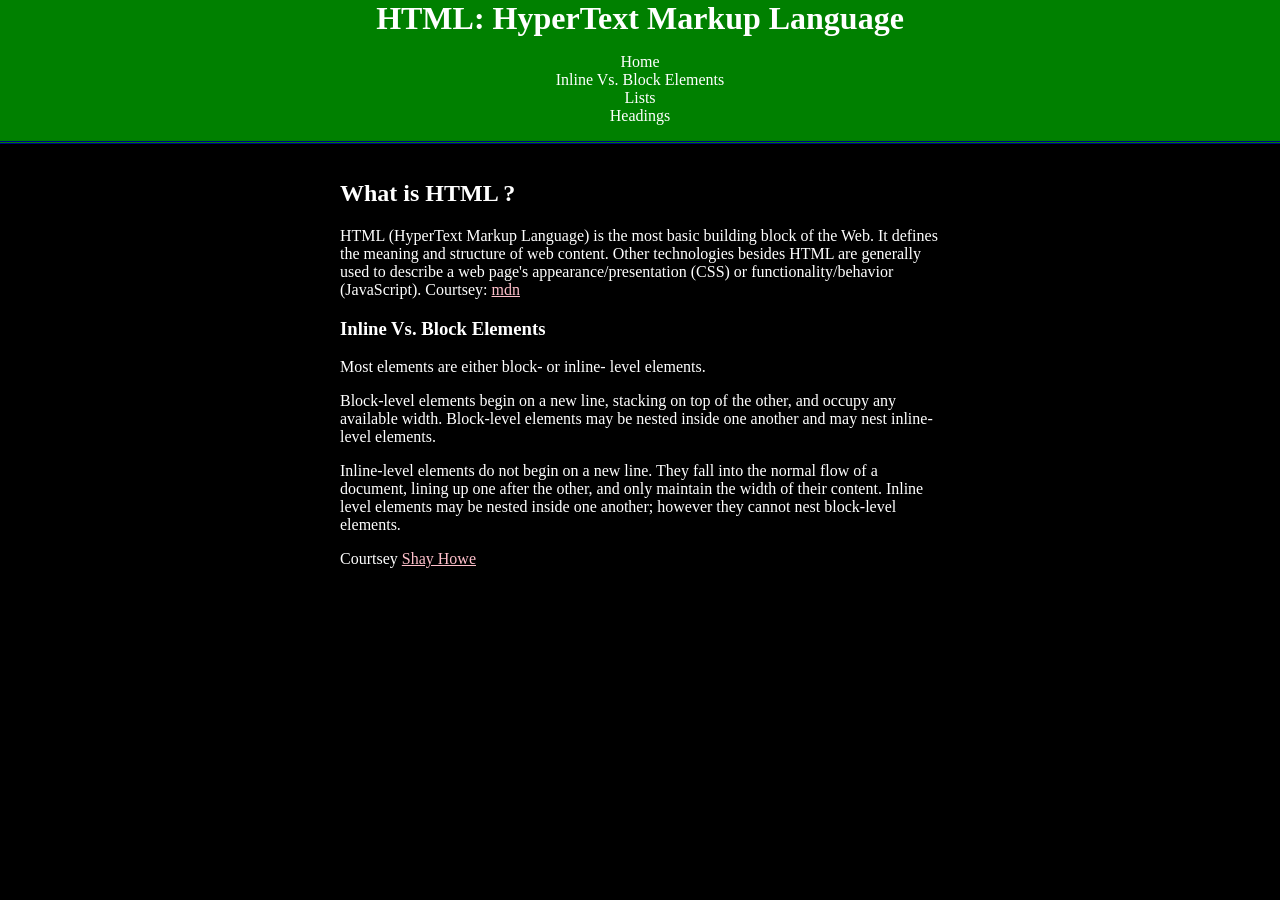
<file: index.html>
<!DOCTYPE html>
<html lang="en">
  <head>
    <meta charset="UTF-8" />
    <meta name="viewport" content="width=device-width, initial-scale=1.0" />
    <meta http-equiv="X-UA-Compatible" content="ie=edge" />
    <title>HTML 5 Revision</title>
    <link rel="stylesheet" href="styles.css" />
  </head>
  <body>
    <header>
      <h1>HTML: HyperText Markup Language</h1>
      <nav>
        <ul>
          <li><a href="#">Home</a></li>
          <li><a href="#inline-block">Inline Vs. Block Elements</a></li>
          <li><a href="list.html">Lists</a></li>
          <li><a href="heading.html">Headings</a></li>
          <li><a href="#"></a></li>
        </ul>
      </nav>
    </header>
    <main>
      <h2>What is HTML ?</h2>
      <p>
        HTML (HyperText Markup Language) is the most basic building block of the
        Web. It defines the meaning and structure of web content. Other
        technologies besides HTML are generally used to describe a web page's
        appearance/presentation (CSS) or functionality/behavior (JavaScript).
        Courtsey:
        <a
          href="https://developer.mozilla.org/en-US/docs/Web/HTML"
          target="_blank"
        >
          mdn</a
        >
      </p>
      <h3><a id="inline-block">Inline Vs. Block Elements </a></h3>
      <p>Most elements are either block- or inline- level elements.</p>
      <p>
        Block-level elements begin on a new line, stacking on top of the other,
        and occupy any available width. Block-level elements may be nested
        inside one another and may nest inline-level elements.
      </p>
      <p>
        Inline-level elements do not begin on a new line. They fall into the
        normal flow of a document, lining up one after the other, and only
        maintain the width of their content. Inline level elements may be nested
        inside one another; however they cannot nest block-level elements.
      </p>
      <p>
        Courtsey
        <a
          href="https://learn.shayhowe.com/html-css/getting-to-know-html/"
          target="_blank"
          >Shay Howe</a
        >
      </p>
    </main>
  </body>
</html>
</file>
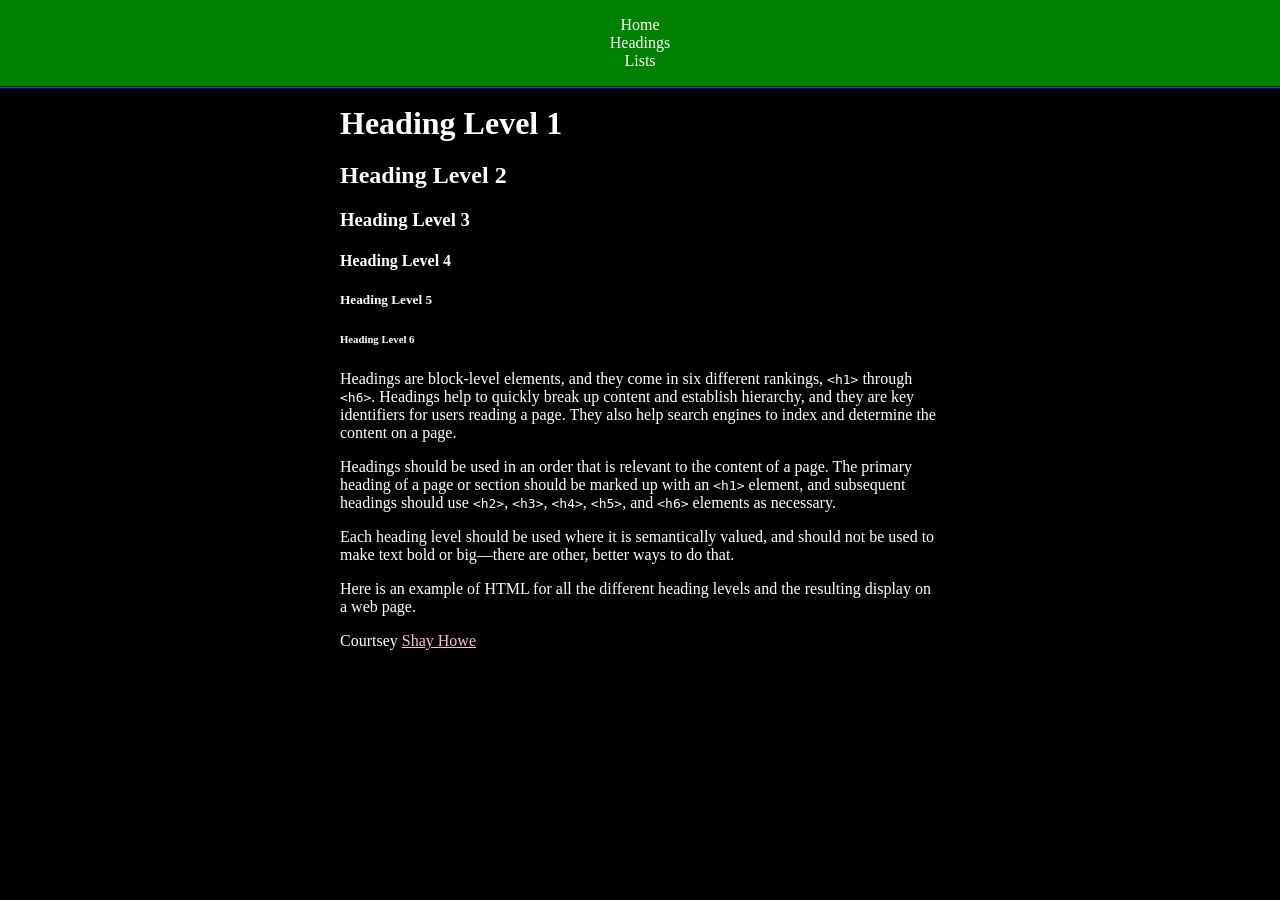
<file: heading.html>
<!DOCTYPE html>
<html lang="en">
  <head>
    <meta charset="UTF-8" />
    <meta name="viewport" content="width=device-width, initial-scale=1.0" />
    <meta http-equiv="X-UA-Compatible" content="ie=edge" />
    <title>Headings</title>
    <link rel="stylesheet" href="styles.css" />
  </head>
  <body>
    <header>
      <nav>
        <ul>
          <li><a href="index.html">Home</a></li>
          <li><a href="#">Headings</a></li>
          <li><a href="list.html">Lists</a></li>
          <li><a href="#"></a></li>
        </ul>
      </nav>
    </header>
    <main>
      <!-- Headings -->

      <h1>Heading Level 1</h1>
      <h2>Heading Level 2</h2>
      <h3>Heading Level 3</h3>
      <h4>Heading Level 4</h4>
      <h5>Heading Level 5</h5>
      <h6>Heading Level 6</h6>

      <p>
        Headings are block-level elements, and they come in six different
        rankings, <code>&#60;h1&#62;</code> through <code>&#60;h6&#62;</code>.
        Headings help to quickly break up content and establish hierarchy, and
        they are key identifiers for users reading a page. They also help search
        engines to index and determine the content on a page.
      </p>
      <p>
        Headings should be used in an order that is relevant to the content of a
        page. The primary heading of a page or section should be marked up with
        an <code>&#60;h1&#62;</code> element, and subsequent headings should use
        <code>&#60;h2&#62;</code>, <code>&#60;h3&#62;</code>,
        <code>&#60;h4&#62;</code>, <code>&#60;h5&#62;</code>, and
        <code>&#60;h6&#62;</code> elements as necessary.
      </p>
      <p>
        Each heading level should be used where it is semantically valued, and
        should not be used to make text bold or big&#8212;there are other,
        better ways to do that.
      </p>
      <p>
        Here is an example of HTML for all the different heading levels and the
        resulting display on a web page.
      </p>
      <p>
        Courtsey
        <a
          href="https://learn.shayhowe.com/html-css/getting-to-know-html/#:~:text=to%20style%20text.-,Headings,-Headings%20are%20block"
          target="_blank"
          >Shay Howe</a
        >
      </p>
    </main>
  </body>
</html>
</file>
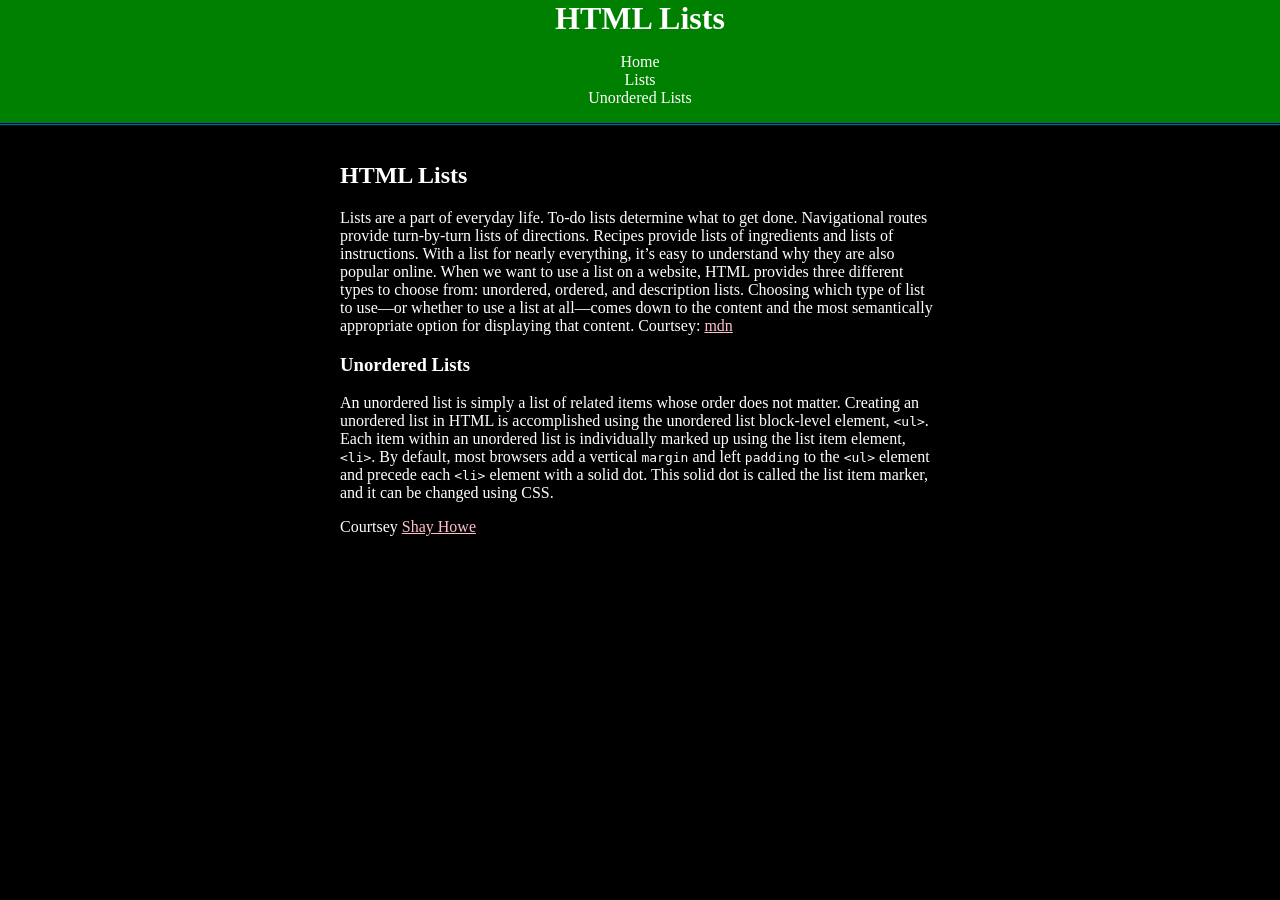
<file: list.html>
<!DOCTYPE html>
<html lang="en">
  <head>
    <meta charset="UTF-8" />
    <meta name="viewport" content="width=device-width, initial-scale=1.0" />
    <meta http-equiv="X-UA-Compatible" content="ie=edge" />
    <title>Lists</title>
    <link rel="stylesheet" href="styles.css" />
  </head>
  <body>
    <header>
      <h1>HTML Lists</h1>
      <nav>
        <ul>
          <li><a href="index.html">Home</a></li>
          <li><a href="#">Lists</a></li>
          <li><a href="#unordered">Unordered Lists</a></li>
          <li><a href="#"></a></li>
          <li><a href="#"></a></li>
        </ul>
      </nav>
    </header>
    <main>
      <h2>HTML Lists</h2>
      <p>
        Lists are a part of everyday life. To-do lists determine what to get
        done. Navigational routes provide turn-by-turn lists of directions.
        Recipes provide lists of ingredients and lists of instructions. With a
        list for nearly everything, it’s easy to understand why they are also
        popular online. When we want to use a list on a website, HTML provides
        three different types to choose from: unordered, ordered, and
        description lists. Choosing which type of list to use—or whether to use
        a list at all—comes down to the content and the most semantically
        appropriate option for displaying that content. Courtsey:
        <a
          href="https://learn.shayhowe.com/html-css/creating-lists/"
          target="_blank"
        >
          mdn</a
        >
      </p>
      <h3><a id="unordered">Unordered Lists </a></h3>

      <p>
        An unordered list is simply a list of related items whose order does not
        matter. Creating an unordered list in HTML is accomplished using the
        unordered list block-level element, <code>&#60;ul&#62;</code>. Each item
        within an unordered list is individually marked up using the list item
        element, <code>&#60;li&#62;</code>. By default, most browsers add a
        vertical <code>margin</code> and left <code>padding</code> to the
        <code>&#60;ul&#62;</code> element and precede each
        <code>&#60;li&#62;</code> element with a solid dot. This solid dot is
        called the list item marker, and it can be changed using CSS.
      </p>
      <p>
        Courtsey
        <a
          href="https://learn.shayhowe.com/html-css/creating-lists/#unorderd-lists"
          target="_blank"
          >Shay Howe</a
        >
      </p>
    </main>
  </body>
</html>
</file>
<file: styles.css>
body {
  background-color: black;
  color: white;
  padding: 0;
  margin: 0;
}

header {
  text-align: center;
  background-color: green;
  border-bottom: 0.2rem double darkblue;
}

h1 {
  margin: 0;
}
nav ul {
  list-style-type: none;
  padding: 1rem;
  margin: 0;
}
nav a {
  display: block;
  color: #ffffff;
  text-decoration: none;
}
nav a:hover {
  color: yellowgreen;
}

main {
  padding: 1rem;
  width: 600px;
  margin: 0 auto;
}

p a {
  color: pink;
}

p a:hover {
  text-decoration: none;
}
</file>
